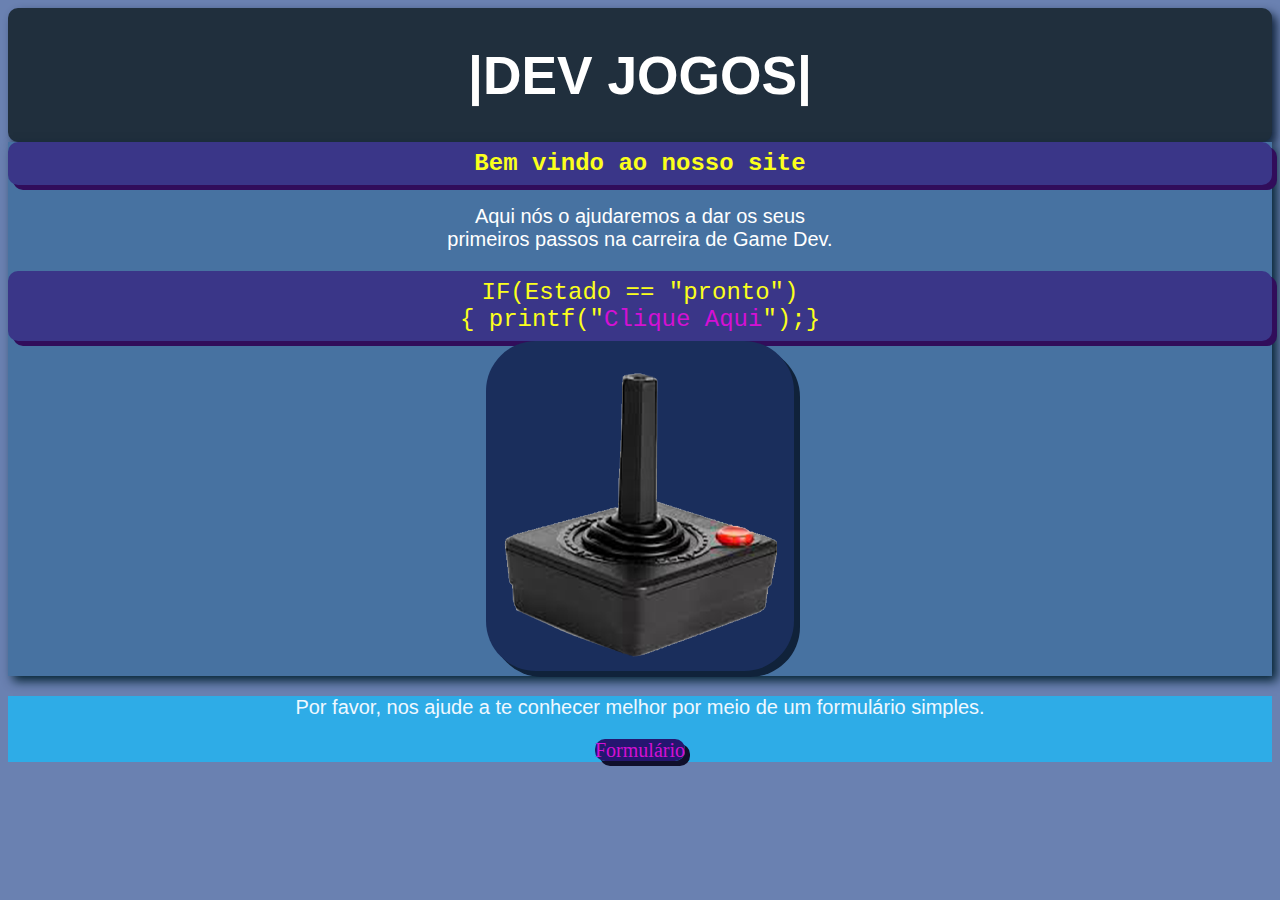
<file: index.html>
<!DOCTYPE html>
<html lang="pt-br">
<head>
    <meta charset="UTF-8">
    <meta name="viewport" content="width=device-width, initial-scale=1.0">
    <title>Site de jogos</title>
    <link rel="Stylesheet" href="style.css">
</head>
<body>
    <header>
        <h1>|DEV JOGOS|</h1>
       
    </header>
    <section>
        <div><strong>Bem vindo ao nosso site</strong>
        </div>
        <p>
            Aqui nós o ajudaremos a dar os seus<br> primeiros passos na carreira de Game Dev.<br>
        </p>
        <div>
            IF(Estado == "pronto")<br>{
            printf("<a href="primeirospassos.html">Clique Aqui</a>");}
        </div>
        <img id="atari" src="atari manete 2.png" alt="controle">
    </section>
    <footer>
        <p>Por favor, nos ajude a te conhecer melhor por meio de um formulário simples.</p>
        <a href="form.html" id="form">Formulário</a>
    </footer>
    
</body>
</html>
</file>
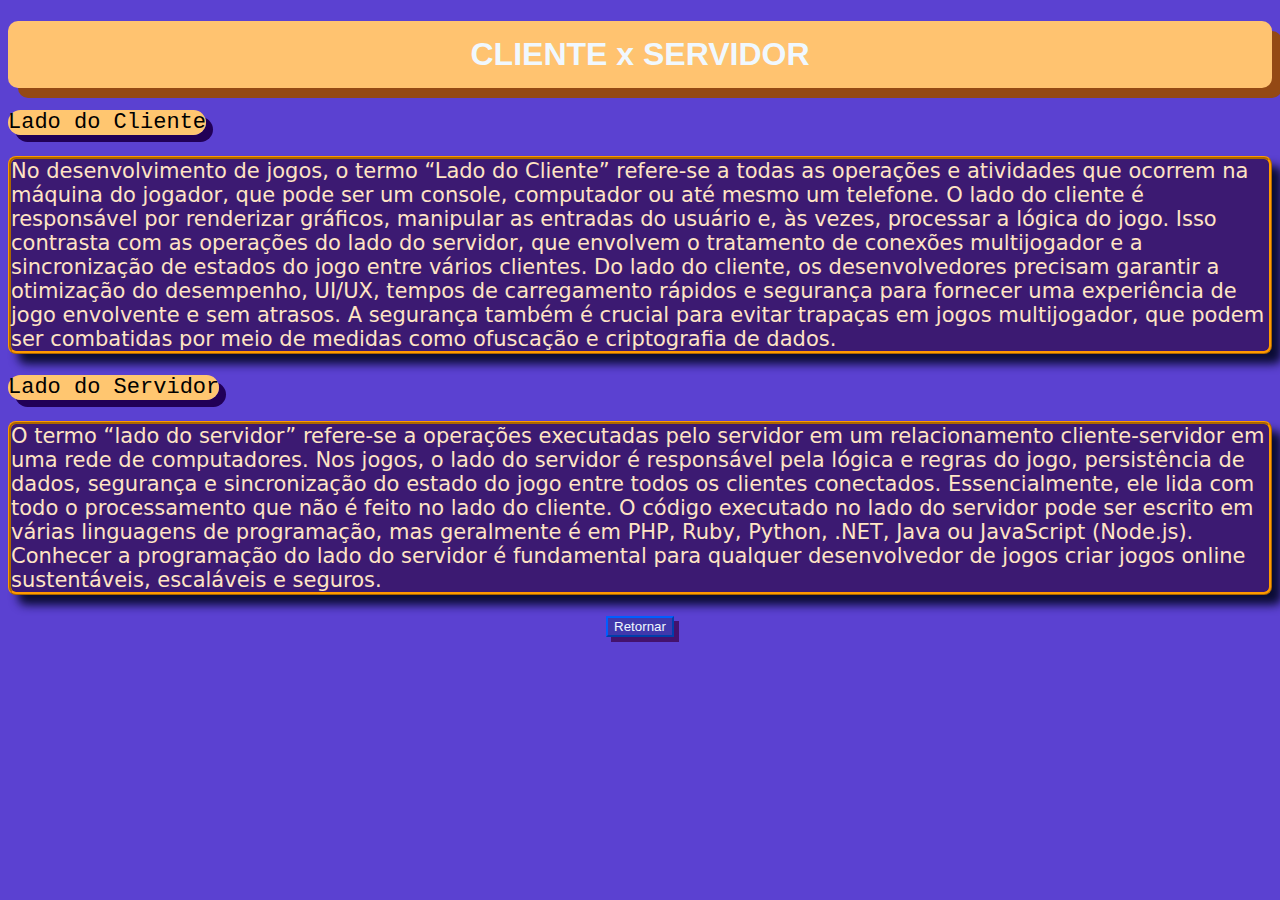
<file: cliente.html>
<!DOCTYPE html>
<html lang="en">
<head>
    <meta charset="UTF-8">
    <meta name="viewport" content="width=device-width, initial-scale=1.0">
    <title>Document</title>
    <link rel="stylesheet" href="cliente.css">
</head>
<body>
    <h1>CLIENTE x SERVIDOR</h1>

    <a>Lado do Cliente</a>
    <p>No desenvolvimento de jogos, o termo “Lado do Cliente” refere-se a todas as operações e atividades que ocorrem na máquina do jogador, que pode ser um console, computador ou até mesmo um telefone. O lado do cliente é responsável por renderizar gráficos, manipular as entradas do usuário e, às vezes, processar a lógica do jogo. Isso contrasta com as operações do lado do servidor, que envolvem o tratamento de conexões multijogador e a sincronização de estados do jogo entre vários clientes. Do lado do cliente, os desenvolvedores precisam garantir a otimização do desempenho, UI/UX, tempos de carregamento rápidos e segurança para fornecer uma experiência de jogo envolvente e sem atrasos. A segurança também é crucial para evitar trapaças em jogos multijogador, que podem ser combatidas por meio de medidas como ofuscação e criptografia de dados.</p>
    <a>Lado do Servidor</a>
    <p>O termo “lado do servidor” refere-se a operações executadas pelo servidor em um relacionamento cliente-servidor em uma rede de computadores. Nos jogos, o lado do servidor é responsável pela lógica e regras do jogo, persistência de dados, segurança e sincronização do estado do jogo entre todos os clientes conectados. Essencialmente, ele lida com todo o processamento que não é feito no lado do cliente. O código executado no lado do servidor pode ser escrito em várias linguagens de programação, mas geralmente é em PHP, Ruby, Python, .NET, Java ou JavaScript (Node.js). Conhecer a programação do lado do servidor é fundamental para qualquer desenvolvedor de jogos criar jogos online sustentáveis, escaláveis ​​e seguros.</p>







    <footer>
        <button onclick="history.back()">Retornar</button>
    </footer>
    
</body>
</html>
</file>
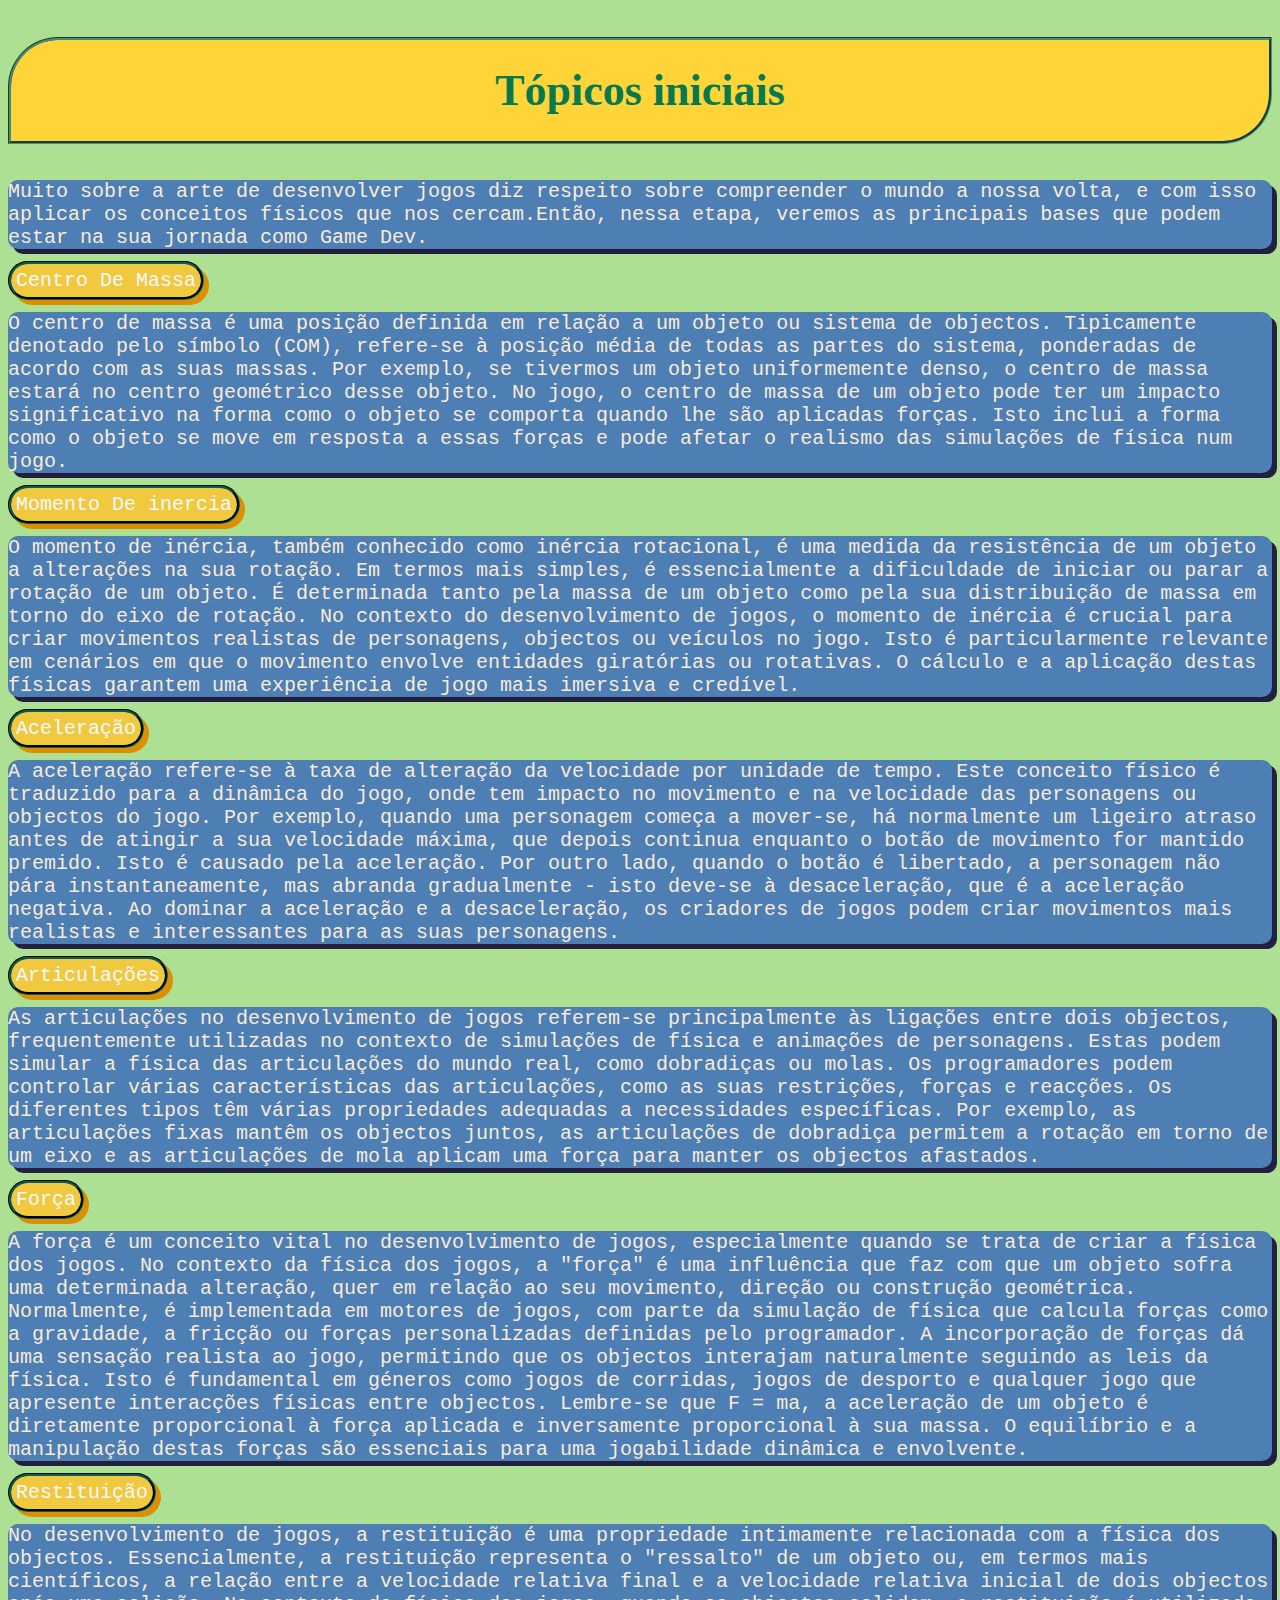
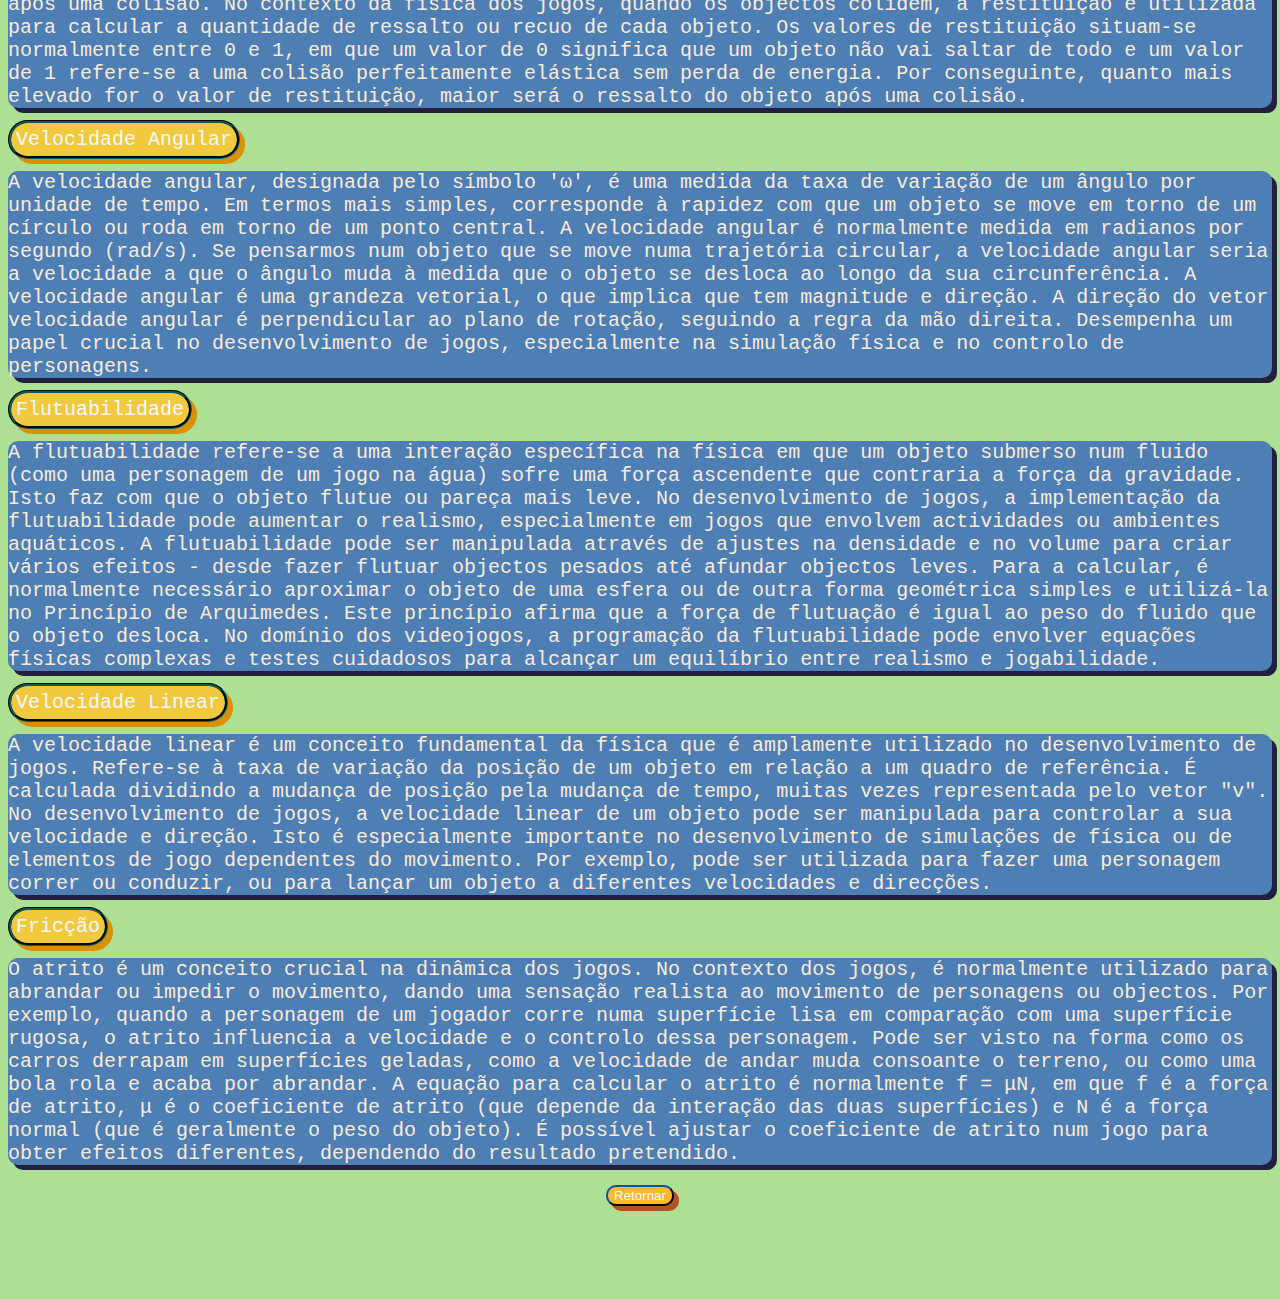
<file: fisica.html>
<!DOCTYPE html>
<html lang="en">
<head>
    <meta charset="UTF-8">
    <meta name="viewport" content="width=device-width, initial-scale=1.0">
    <title>Document</title>
    <link rel="stylesheet" href="fisica.css">
</head>
<body>

    <h2>Tópicos iniciais </h2>
    <p>Muito sobre a arte de desenvolver jogos diz respeito sobre compreender o mundo a nossa volta, e com isso aplicar os conceitos físicos que nos cercam.Então, nessa etapa, veremos as principais bases que podem estar na sua jornada como Game Dev.</p>
    <a>Centro De Massa </a>
    <p>O centro de massa é uma posição definida em relação a um objeto ou sistema de objectos. Tipicamente denotado pelo símbolo (COM), refere-se à posição média de todas as partes do sistema, ponderadas de acordo com as suas massas. Por exemplo, se tivermos um objeto uniformemente denso, o centro de massa estará no centro geométrico desse objeto. No jogo, o centro de massa de um objeto pode ter um impacto significativo na forma como o objeto se comporta quando lhe são aplicadas forças. Isto inclui a forma como o objeto se move em resposta a essas forças e pode afetar o realismo das simulações de física num jogo.</p>
    <a>Momento De inercia</a>
    <p>O momento de inércia, também conhecido como inércia rotacional, é uma medida da resistência de um objeto a alterações na sua rotação. Em termos mais simples, é essencialmente a dificuldade de iniciar ou parar a rotação de um objeto. É determinada tanto pela massa de um objeto como pela sua distribuição de massa em torno do eixo de rotação. No contexto do desenvolvimento de jogos, o momento de inércia é crucial para criar movimentos realistas de personagens, objectos ou veículos no jogo. Isto é particularmente relevante em cenários em que o movimento envolve entidades giratórias ou rotativas. O cálculo e a aplicação destas físicas garantem uma experiência de jogo mais imersiva e credível.</p>
    <a>Aceleração</a>
    <p>A aceleração refere-se à taxa de alteração da velocidade por unidade de tempo. Este conceito físico é traduzido para a dinâmica do jogo, onde tem impacto no movimento e na velocidade das personagens ou objectos do jogo. Por exemplo, quando uma personagem começa a mover-se, há normalmente um ligeiro atraso antes de atingir a sua velocidade máxima, que depois continua enquanto o botão de movimento for mantido premido. Isto é causado pela aceleração. Por outro lado, quando o botão é libertado, a personagem não pára instantaneamente, mas abranda gradualmente - isto deve-se à desaceleração, que é a aceleração negativa. Ao dominar a aceleração e a desaceleração, os criadores de jogos podem criar movimentos mais realistas e interessantes para as suas personagens.</p>
    <a>Articulações</a>
    <p>As articulações no desenvolvimento de jogos referem-se principalmente às ligações entre dois objectos, frequentemente utilizadas no contexto de simulações de física e animações de personagens. Estas podem simular a física das articulações do mundo real, como dobradiças ou molas. Os programadores podem controlar várias características das articulações, como as suas restrições, forças e reacções. Os diferentes tipos têm várias propriedades adequadas a necessidades específicas. Por exemplo, as articulações fixas mantêm os objectos juntos, as articulações de dobradiça permitem a rotação em torno de um eixo e as articulações de mola aplicam uma força para manter os objectos afastados.</p>
    <a>Força</a>
    <p>A força é um conceito vital no desenvolvimento de jogos, especialmente quando se trata de criar a física dos jogos. No contexto da física dos jogos, a "força" é uma influência que faz com que um objeto sofra uma determinada alteração, quer em relação ao seu movimento, direção ou construção geométrica. Normalmente, é implementada em motores de jogos, com parte da simulação de física que calcula forças como a gravidade, a fricção ou forças personalizadas definidas pelo programador. A incorporação de forças dá uma sensação realista ao jogo, permitindo que os objectos interajam naturalmente seguindo as leis da física. Isto é fundamental em géneros como jogos de corridas, jogos de desporto e qualquer jogo que apresente interacções físicas entre objectos. Lembre-se que F = ma, a aceleração de um objeto é diretamente proporcional à força aplicada e inversamente proporcional à sua massa. O equilíbrio e a manipulação destas forças são essenciais para uma jogabilidade dinâmica e envolvente.</p>
    <a>Restituição</a>
    <p>No desenvolvimento de jogos, a restituição é uma propriedade intimamente relacionada com a física dos objectos. Essencialmente, a restituição representa o "ressalto" de um objeto ou, em termos mais científicos, a relação entre a velocidade relativa final e a velocidade relativa inicial de dois objectos após uma colisão. No contexto da física dos jogos, quando os objectos colidem, a restituição é utilizada para calcular a quantidade de ressalto ou recuo de cada objeto. Os valores de restituição situam-se normalmente entre 0 e 1, em que um valor de 0 significa que um objeto não vai saltar de todo e um valor de 1 refere-se a uma colisão perfeitamente elástica sem perda de energia. Por conseguinte, quanto mais elevado for o valor de restituição, maior será o ressalto do objeto após uma colisão.</p>
    <a>Velocidade Angular</a>
    <p>A velocidade angular, designada pelo símbolo 'ω', é uma medida da taxa de variação de um ângulo por unidade de tempo. Em termos mais simples, corresponde à rapidez com que um objeto se move em torno de um círculo ou roda em torno de um ponto central. A velocidade angular é normalmente medida em radianos por segundo (rad/s). Se pensarmos num objeto que se move numa trajetória circular, a velocidade angular seria a velocidade a que o ângulo muda à medida que o objeto se desloca ao longo da sua circunferência. A velocidade angular é uma grandeza vetorial, o que implica que tem magnitude e direção. A direção do vetor velocidade angular é perpendicular ao plano de rotação, seguindo a regra da mão direita. Desempenha um papel crucial no desenvolvimento de jogos, especialmente na simulação física e no controlo de personagens.</p>
    <a>Flutuabilidade</a>
    <p>A flutuabilidade refere-se a uma interação específica na física em que um objeto submerso num fluido (como uma personagem de um jogo na água) sofre uma força ascendente que contraria a força da gravidade. Isto faz com que o objeto flutue ou pareça mais leve. No desenvolvimento de jogos, a implementação da flutuabilidade pode aumentar o realismo, especialmente em jogos que envolvem actividades ou ambientes aquáticos. A flutuabilidade pode ser manipulada através de ajustes na densidade e no volume para criar vários efeitos - desde fazer flutuar objectos pesados até afundar objectos leves. Para a calcular, é normalmente necessário aproximar o objeto de uma esfera ou de outra forma geométrica simples e utilizá-la no Princípio de Arquimedes. Este princípio afirma que a força de flutuação é igual ao peso do fluido que o objeto desloca. No domínio dos videojogos, a programação da flutuabilidade pode envolver equações físicas complexas e testes cuidadosos para alcançar um equilíbrio entre realismo e jogabilidade.</p>
    <a>Velocidade Linear</a>
    <p>A velocidade linear é um conceito fundamental da física que é amplamente utilizado no desenvolvimento de jogos. Refere-se à taxa de variação da posição de um objeto em relação a um quadro de referência. É calculada dividindo a mudança de posição pela mudança de tempo, muitas vezes representada pelo vetor "v". No desenvolvimento de jogos, a velocidade linear de um objeto pode ser manipulada para controlar a sua velocidade e direção. Isto é especialmente importante no desenvolvimento de simulações de física ou de elementos de jogo dependentes do movimento. Por exemplo, pode ser utilizada para fazer uma personagem correr ou conduzir, ou para lançar um objeto a diferentes velocidades e direcções.</p>
    <a>Fricção</a>
    <p>O atrito é um conceito crucial na dinâmica dos jogos. No contexto dos jogos, é normalmente utilizado para abrandar ou impedir o movimento, dando uma sensação realista ao movimento de personagens ou objectos. Por exemplo, quando a personagem de um jogador corre numa superfície lisa em comparação com uma superfície rugosa, o atrito influencia a velocidade e o controlo dessa personagem. Pode ser visto na forma como os carros derrapam em superfícies geladas, como a velocidade de andar muda consoante o terreno, ou como uma bola rola e acaba por abrandar. A equação para calcular o atrito é normalmente f = μN, em que f é a força de atrito, μ é o coeficiente de atrito (que depende da interação das duas superfícies) e N é a força normal (que é geralmente o peso do objeto). É possível ajustar o coeficiente de atrito num jogo para obter efeitos diferentes, dependendo do resultado pretendido.</p>

    <footer>
        <button onclick="history.back()">Retornar</button>
        </footer>
    
</body>
</html>
</file>
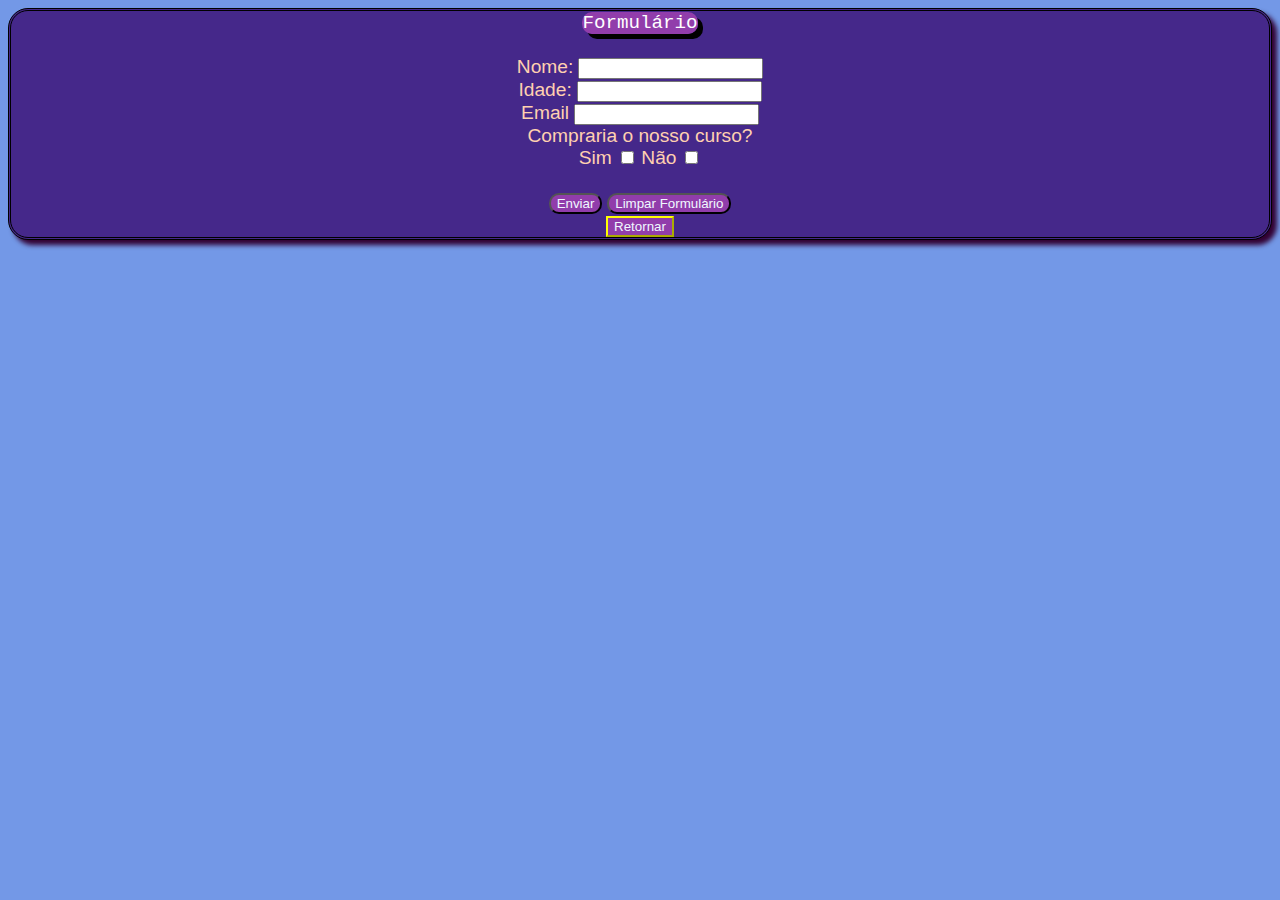
<file: form.html>
<!DOCTYPE html>
<html lang="pt-br">
<head>
    <meta charset="UTF-8">
    <meta name="viewport" content="width=device-width, initial-scale=1.0">
    <title>Formulário</title>
        <link rel="Stylesheet" href="Form.css">
</head>
<body>

    <div>
        <a>Formulário</a><br><br>

    <form action="https://jkorpela.fi/cgi-bin/echo.cgi" method="POST">
        <label for="nome">Nome:</label>
        <input type="text" name="nome" id="nome"><br>

        <label for="idade">Idade:</label>
        <input type="number" name="idade" id="idade"><br>

        <label for="email">Email</label>
        <input type="email" name="email" id="email"><br>

        <label for="preferencias">Compraria o nosso curso?</label><br>
        <label for="sim">Sim</label>
        <input type="checkbox" name="sim" id="sim">
        <label for="nao">Não</label>
        <input type="checkbox" name="" id=""><br><br>

        <input type="submit" value="Enviar" id="enviar">
        <input type="reset" value="Limpar Formulário" id="limpar">
    
    </form>
        <footer>
            <button onclick="history.back()">Retornar</button>
        </footer>
    </div>

    
    
</body>
</html>
</file>
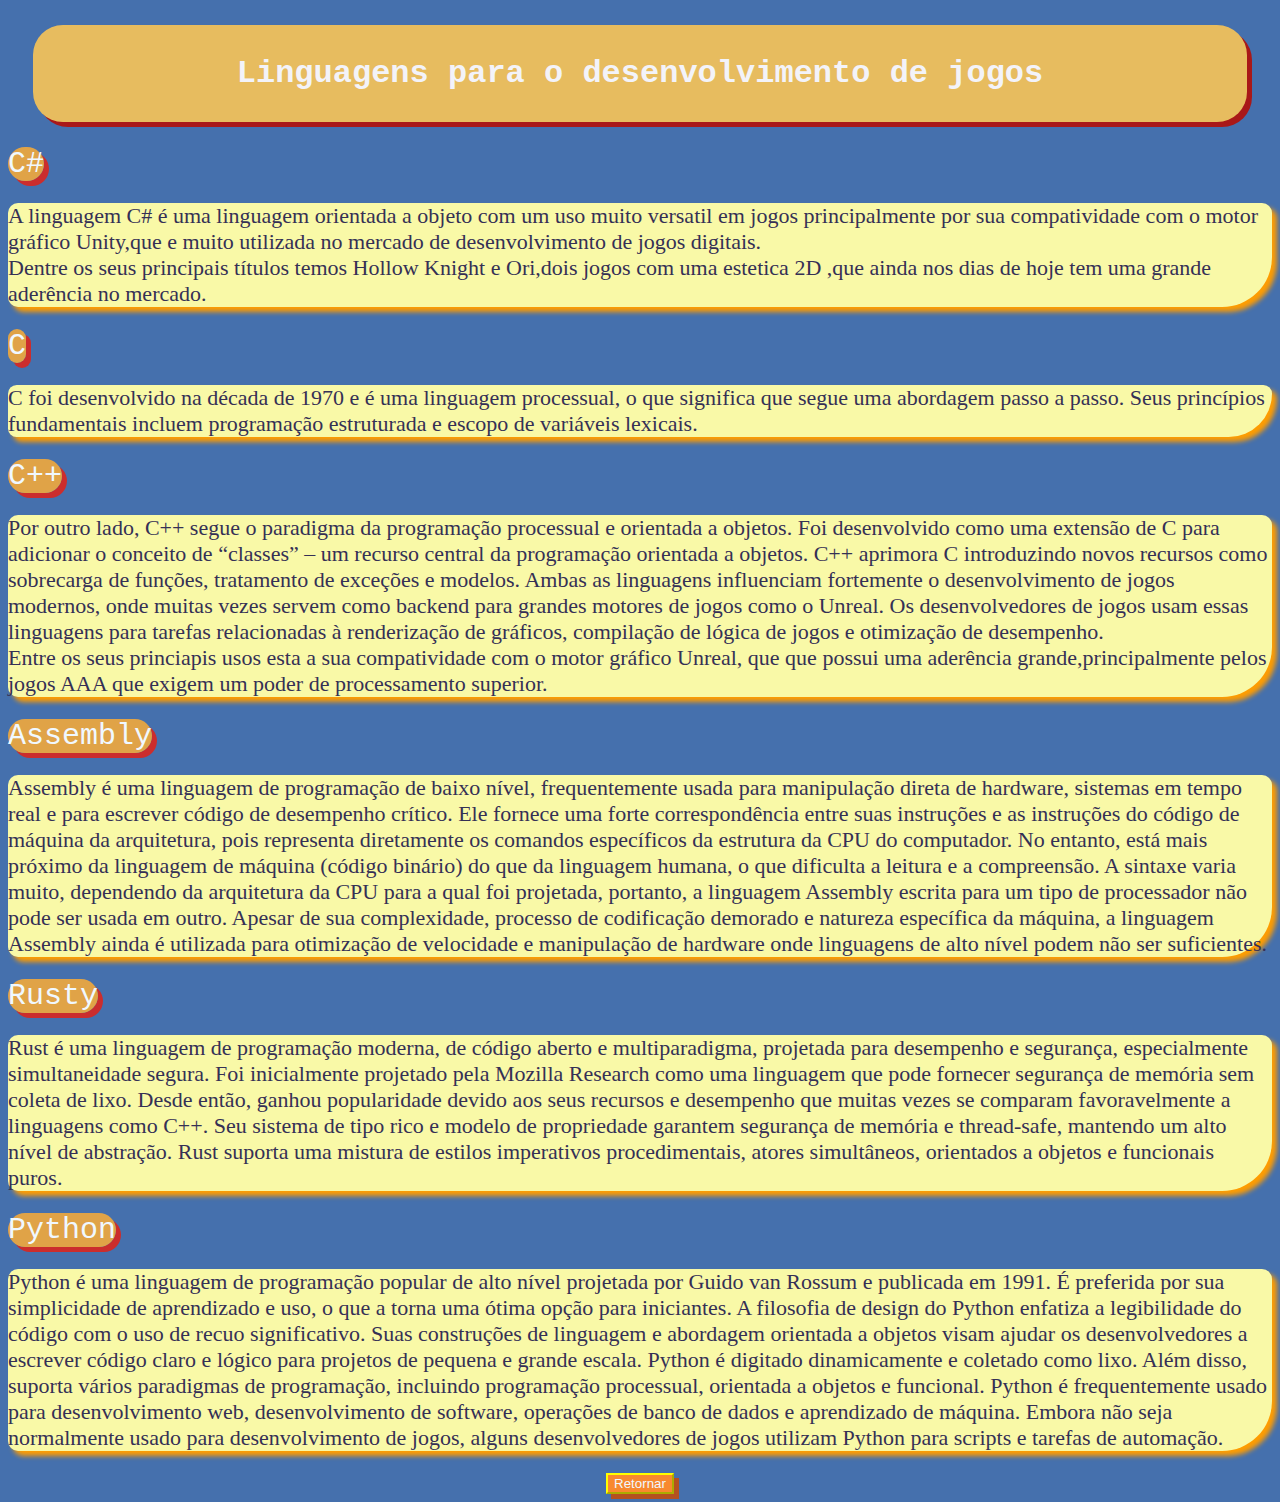
<file: linguagens.html>
<!DOCTYPE html>
<html lang="en">
<head>
    <meta charset="UTF-8">
    <meta name="viewport" content="width=device-width, initial-scale=1.0">
    <title>Linguagens</title>
    <link rel="stylesheet" href="linguagens.css">
</head>
<body>
    <h1>Linguagens para o desenvolvimento de jogos </h1>

    <a>C#</a>
    <p>A linguagem C# é uma linguagem orientada a objeto com um uso muito versatil em jogos principalmente por sua compatividade com o motor gráfico Unity,que e muito utilizada no mercado de desenvolvimento de jogos digitais. 
    <br>Dentre os seus principais títulos temos Hollow Knight e Ori,dois jogos com uma estetica 2D ,que ainda nos dias de hoje tem uma grande aderência no mercado.  </p>
    <a>C</a>
    <p>C foi desenvolvido na década de 1970 e é uma linguagem processual, o que significa que segue uma abordagem passo a passo. Seus princípios fundamentais incluem programação estruturada e escopo de variáveis ​​lexicais.</p>
    <a>C++</a>
    <p>Por outro lado, C++ segue o paradigma da programação processual e orientada a objetos. Foi desenvolvido como uma extensão de C para adicionar o conceito de “classes” – um recurso central da programação orientada a objetos. C++ aprimora C introduzindo novos recursos como sobrecarga de funções, tratamento de exceções e modelos.
    Ambas as linguagens influenciam fortemente o desenvolvimento de jogos modernos, onde muitas vezes servem como backend para grandes motores de jogos como o Unreal. Os desenvolvedores de jogos usam essas linguagens para tarefas relacionadas à renderização de gráficos, compilação de lógica de jogos e otimização de desempenho.<br>Entre os seus princiapis usos esta a sua compatividade com o motor gráfico Unreal, que que possui uma aderência grande,principalmente pelos jogos AAA que exigem um poder de processamento superior.</p>
    <a>Assembly</a>
    <p>Assembly é uma linguagem de programação de baixo nível, frequentemente usada para manipulação direta de hardware, sistemas em tempo real e para escrever código de desempenho crítico. Ele fornece uma forte correspondência entre suas instruções e as instruções do código de máquina da arquitetura, pois representa diretamente os comandos específicos da estrutura da CPU do computador. No entanto, está mais próximo da linguagem de máquina (código binário) do que da linguagem humana, o que dificulta a leitura e a compreensão. A sintaxe varia muito, dependendo da arquitetura da CPU para a qual foi projetada, portanto, a linguagem Assembly escrita para um tipo de processador não pode ser usada em outro. Apesar de sua complexidade, processo de codificação demorado e natureza específica da máquina, a linguagem Assembly ainda é utilizada para otimização de velocidade e manipulação de hardware onde linguagens de alto nível podem não ser suficientes.</p>
    <a>Rusty</a>
    <p>Rust é uma linguagem de programação moderna, de código aberto e multiparadigma, projetada para desempenho e segurança, especialmente simultaneidade segura. Foi inicialmente projetado pela Mozilla Research como uma linguagem que pode fornecer segurança de memória sem coleta de lixo. Desde então, ganhou popularidade devido aos seus recursos e desempenho que muitas vezes se comparam favoravelmente a linguagens como C++. Seu sistema de tipo rico e modelo de propriedade garantem segurança de memória e thread-safe, mantendo um alto nível de abstração. Rust suporta uma mistura de estilos imperativos procedimentais, atores simultâneos, orientados a objetos e funcionais puros.</p>
    <a>Python</a>
    <p>Python é uma linguagem de programação popular de alto nível projetada por Guido van Rossum e publicada em 1991. É preferida por sua simplicidade de aprendizado e uso, o que a torna uma ótima opção para iniciantes. A filosofia de design do Python enfatiza a legibilidade do código com o uso de recuo significativo. Suas construções de linguagem e abordagem orientada a objetos visam ajudar os desenvolvedores a escrever código claro e lógico para projetos de pequena e grande escala. Python é digitado dinamicamente e coletado como lixo. Além disso, suporta vários paradigmas de programação, incluindo programação processual, orientada a objetos e funcional. Python é frequentemente usado para desenvolvimento web, desenvolvimento de software, operações de banco de dados e aprendizado de máquina. Embora não seja normalmente usado para desenvolvimento de jogos, alguns desenvolvedores de jogos utilizam Python para scripts e tarefas de automação.</p>
    
    <footer>
    <button onclick="history.back()">Retornar</button>
    </footer>

</body>
</html>
</file>
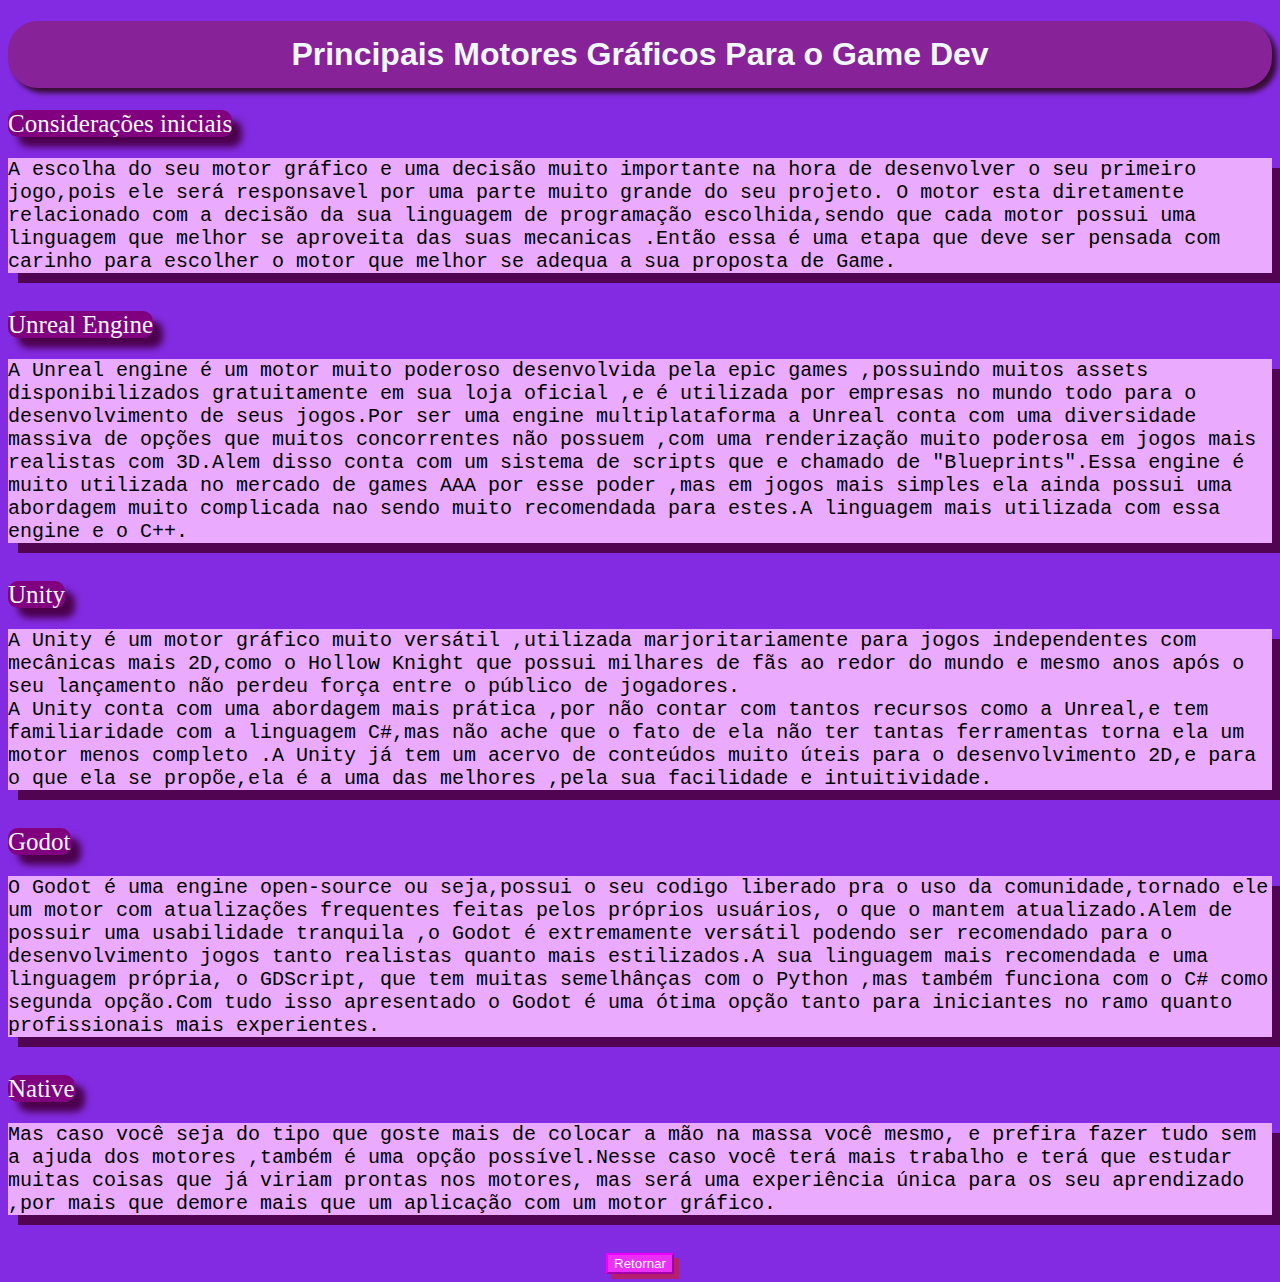
<file: motores.html>
<!DOCTYPE html>
<html lang="en">
<head>
    <meta charset="UTF-8">
    <meta name="viewport" content="width=device-width, initial-scale=1.0">
    <title>Motores</title>
    <link rel="stylesheet" href="motores.css">
</head>
<body>
    <h1>Principais Motores Gráficos Para o Game Dev</h1>
    
    <a>Considerações iniciais</a>
    <p>A escolha do seu motor gráfico e uma decisão muito importante na hora de desenvolver o seu primeiro jogo,pois ele será responsavel por uma parte muito grande do seu projeto. O motor esta diretamente relacionado com a decisão da sua linguagem de programação escolhida,sendo que cada motor possui uma linguagem que melhor se aproveita das suas mecanicas .Então essa é uma etapa que deve ser pensada com carinho para escolher o motor que melhor se adequa a sua proposta de Game.</p><br>
    <a>Unreal Engine</a>
    <p>A Unreal engine é um motor muito poderoso desenvolvida pela epic games ,possuindo muitos assets disponibilizados gratuitamente em sua loja oficial ,e é utilizada por empresas no mundo todo para o desenvolvimento de seus jogos.Por ser uma engine multiplataforma a Unreal conta com uma diversidade massiva de opções que muitos concorrentes não possuem ,com uma renderização muito poderosa em jogos mais realistas com 3D.Alem disso conta com um sistema de scripts que e chamado de "Blueprints".Essa engine é muito utilizada no mercado de games AAA por esse poder ,mas em jogos mais simples ela ainda possui uma abordagem muito complicada nao sendo muito recomendada para estes.A linguagem mais utilizada com essa engine e o C++.</p><br>
    <a>Unity</a>
    <p>A Unity é um motor gráfico muito versátil ,utilizada marjoritariamente para jogos independentes com mecânicas mais 2D,como o Hollow Knight que possui milhares de fãs ao redor do mundo e mesmo anos após o seu lançamento não perdeu força entre o público de jogadores.<br>A Unity conta com uma abordagem mais prática ,por não contar com tantos recursos como a Unreal,e tem familiaridade com a linguagem C#,mas não ache que o fato de ela não ter tantas ferramentas torna ela um motor menos completo .A Unity já tem um acervo de conteúdos muito úteis para o desenvolvimento 2D,e para o que ela se propõe,ela é a uma das melhores ,pela sua facilidade e intuitividade.</p><br>
    <a>Godot</a>
    <p>O Godot é uma engine open-source ou seja,possui o seu codigo liberado pra o uso da comunidade,tornado ele um motor com atualizações frequentes feitas pelos próprios usuários, o que o mantem atualizado.Alem de possuir uma usabilidade tranquila ,o Godot é extremamente versátil podendo ser recomendado para o desenvolvimento jogos tanto realistas quanto mais estilizados.A sua linguagem mais recomendada e uma linguagem própria, o GDScript, que tem muitas semelhânças com o Python ,mas também funciona com o C# como segunda opção.Com tudo isso apresentado o Godot é uma ótima opção tanto para iniciantes no ramo quanto profissionais mais experientes.  </p><br>
    <a>Native</a>
    <p>Mas caso você seja do tipo que goste mais de colocar a mão na massa você mesmo, e prefira fazer tudo sem a ajuda dos motores ,também é uma opção possível.Nesse caso você terá mais trabalho e terá que estudar muitas coisas que já viriam prontas nos motores, mas será uma experiência única para os seu aprendizado ,por  mais que demore mais que um aplicação com um motor gráfico.  </p><br>

    <footer>
        <button onclick="history.back()">Retornar</button>
        </footer>
</body>
</html>
</file>
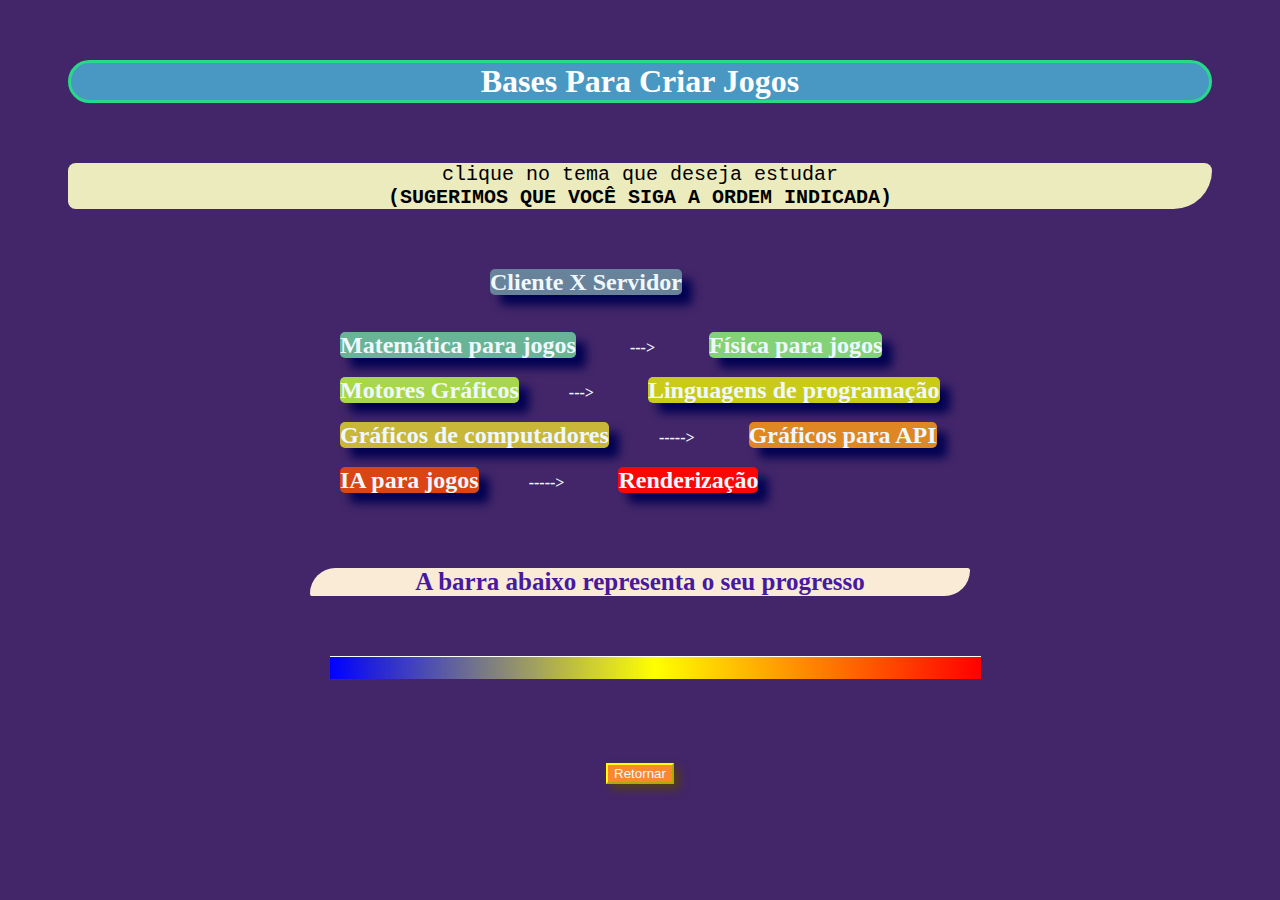
<file: primeirospassos.html>
<!DOCTYPE html>
<html lang="pt-br">
<head>
    <meta charset="UTF-8">
    <meta name="viewport" content="width=device-width, initial-scale=1.0">
    <title>RoadMap</title>
    <link rel="stylesheet" href="styleroad.css">
</head>
<body>

    <h1>Bases Para Criar Jogos</h1>

    <p id="recomendacoes">clique no tema que deseja estudar<strong><BR>(SUGERIMOS QUE VOCÊ SIGA A ORDEM INDICADA)</p>

<div>
    <a id="clienteeServidor"  href="cliente.html">Cliente X Servidor</a><br><br><br>
    <a id="MatematicaDosJogos" href="matematica.html">Matemática para jogos</a> <a style="color: aliceblue;">---></a>
    <a id="FisicaDosJogos" href="fisica.html">Física para jogos</a><br><br>
    <a id="MotoresGraficos" href="motores.html">Motores Gráficos</a><a style="color: aliceblue;">---></a>
    <a id="LinguagensDeProgramacao" href="linguagens.html">Linguagens de programação</a><br><br>
    <a id="GraficosDeComputadores" href="graficosdecomputadores.html">Gráficos de computadores</a><a style="color: aliceblue;">-----></a>
    <a id="GraficosParaAPI" href="graficosAPI.html">Gráficos para API</a><br><br>
    <a id="IADeJogos" href="ia.html">IA para jogos</a><a style="color: aliceblue;">-----></a>
    <a id="RenderizaçãoAvancada" href="render.html">Renderização</a><br><br><br><br>

    <h2>A barra abaixo representa o seu progresso </h2>

    <img src="Degrade.png" alt="degrade"> 
</div>
    


    <footer>
        <button onclick="history.back()">Retornar</button>
    </footer>
    
</body>
</html>
</file>
<file: style.css>
body{
    background-color: rgb(106, 129, 177);
}
header{
    background-color: rgb(32, 47, 61);
    border-radius: 150;
    padding: 1px;
    color: rgb(255, 255, 255);
    text-align: center;
    font: normal 20pt arial;
    box-shadow: 5px 5px 10px rgb(20, 39, 63);
    border-radius: 10px 10px;
    font-family:Impact, Haettenschweiler, 'Arial Narrow Bold', sans-serif ;
}
section{
    margin: auto;
    background-color: rgb(71, 114, 161);
    color: rgb(255, 255, 255);
    font: normal 15pt arial;
    text-align: center;
    box-shadow: 5px 5px 10px rgb(5, 35, 51);
}
div{
    text-align: center;
    font:normal 18pt arial ;
    color: rgb(251, 255, 28);
    background-color: rgb(58, 54, 136);
    box-shadow: 5px 5px  rgb(49, 13, 91) ;
    padding: 8px;
    font-family:'Courier New', Courier, monospace ;
    border-radius: 10px 10px;
    
}
footer{
    color: aliceblue;
    font-size: 20px;
    text-align: center;
    background-color: rgb(46, 172, 231);
}

#atari{
    padding-top: 20px ;
    background-color: rgb(26, 46, 92);
    border-radius: 50px 50px 50px;
    box-shadow: 6px 6px rgb(16, 34, 58);
}

a{
    text-decoration: none;
    color: rgb(212, 16, 212);
}

p{
    font-family: 'Gill Sans', 'Gill Sans MT', Calibri, 'Trebuchet MS', sans-serif;
}

#form{
    background-color: rgb(37, 22, 112);
    box-shadow: 5px 5px rgb(15, 15, 43);
    border-radius: 10px 10px 10px;
}
</file>
<file: cliente.css>
body{
    background-color: rgb(91, 65, 209);
}

h1{
    text-align: center;
    background-color: rgb(255, 195, 112);
    color: aliceblue;
    border-radius: 10px 10px ;
    font-family: 'Trebuchet MS', 'Lucida Sans Unicode', 'Lucida Grande', 'Lucida Sans', Arial, sans-serif;
    padding: 15px;
    box-shadow: 10px 10px rgb(148, 73, 20);
    
}

a{
    background-color: rgb(255, 198, 112);
    box-shadow: 7px 7px rgb(33, 0, 87);
    font-size: 22px;
    font-family: 'Courier New', Courier, monospace;
    border-radius: 50px 50px 50px;
}

p{
    background-color: rgb(60, 26, 114);
    font-size: 21px;
    font-family:system-ui, -apple-system, BlinkMacSystemFont, 'Segoe UI', Roboto, Oxygen, Ubuntu, Cantarell, 'Open Sans', 'Helvetica Neue', sans-serif ;
    color:bisque;
    border-style:ridge;
    border-radius: 8px 8px;
    border-color: rgb(255, 153, 0);
    box-shadow: 10px 10px 10px rgb(11, 12, 52);
}

button{
    background-color: rgb(65, 56, 172);
    box-shadow: 5px 5px rgb(68, 18, 109);
    color: aliceblue;
    border-color: rgb(0, 94, 255);
    text-align: center;
}


footer{
    text-align: center;
}
</file>
<file: fisica.css>
body{
    background-color: rgb(174, 224, 147);
    
}

a{
    background-color: rgb(240, 201, 62);
    padding: 5px;
    border-radius: 50px 50px 50px;
    border-style:groove;
    border-color: rgb(7, 92, 92);
    font-size: 20px;
    font-family: 'Courier New', Courier, monospace;
    color: aliceblue;
    box-shadow: 5px 5px rgb(220, 143, 0);
}
h2{
    text-align: center;
    background-color: rgb(255, 212, 57);
    padding: 25px;
    color: rgb(6, 121, 79);
    border-radius: 50px 0px 50px;
    border-style: groove;
    border-color: rgb(67, 142, 117);
    font-size: 44px;
    font-family:Cambria, Cochin, Georgia, Times, 'Times New Roman', serif;
}

p{
    background-color: rgb(77, 126, 180);
    font-size: 20px;
    font-family:monospace;
    border-radius: 10px 10px 10px;
    box-shadow: 5px 5px rgb(35, 31, 63);
    color: antiquewhite;
}

button{
    background-color: rgb(248, 184, 47);
    box-shadow: 5px 5px rgb(180, 81, 32);
    color: aliceblue;
    border-color: rgb(0, 44, 97);
    text-align: center;
    border-radius: 10px 10px;
}

footer{
    text-align: center;
}
</file>
<file: Form.css>
body{
    background-color: rgb(115, 152, 231);
    font-size: larger;
    justify-content: center;
}

a{
    background-color: rgb(145, 61, 171);
    border-radius: 10px 10px 10px;
    color: rgb(255, 255, 255);
    font-family: 'Courier New', Courier, monospace;
    box-shadow: 5px 5px black;
}

label{
    color: rgb(255, 208, 176);
    font-family: 'Gill Sans', 'Gill Sans MT', Calibri, 'Trebuchet MS', sans-serif;
}

div{
    text-align: center;
    background-color: rgb(69, 40, 138);
    border-radius: 20px 20px;
    box-shadow: 5px 5px 5px rgb(50, 0, 50);
    border-style: double;
}

#limpar{
    background-color: rgb(145, 61, 171);
    color: aliceblue;
    border-radius: 10px 10px;
}

#enviar{
    background-color: rgb(145, 61, 171);
    color: aliceblue;
    border-radius: 10px 10px;
}

button{
    background-color: rgb(145, 61, 171);
    color: aliceblue;
    border-color: yellow;
}
</file>
<file: linguagens.css>
body{
    background-color: rgb(69, 112, 173);
    background-blend-mode:multiply;
}

h1{
    color: rgb(243, 243, 249);
    text-align: center;
    background-color: rgb(231, 188, 95);
    border-radius: 30px 30px;
    font-family: 'Courier New', Courier, monospace;
    margin: 25px;
    box-shadow: 5px 5px  rgb(169, 24, 24);
    padding: 30px;
}

p{
    background-color: rgb(249, 249, 167);
    border-radius: 10px 10px 50px;
    color: rgb(53, 48, 85);
    box-shadow: 5px 5px 5px rgb(255, 157, 0);
    font-size: 22px;
}

a{
    font-family: 'Courier New', Courier, monospace;
    background-color: rgb(224, 163, 71);
    background-size: contain;
    font-size: 30px;
    border-radius: 50px 50px 50px;
    box-shadow: 5px 5px rgb(203, 45, 45);
    color: aliceblue;
}

button{
    background-color: rgb(248, 137, 47);
    box-shadow: 5px 5px rgb(180, 81, 32);
    color: aliceblue;
    border-color: yellow;
    text-align: center;
}

footer{
    text-align: center;
}
</file>
<file: motores.css>
body{
    background-color: rgb(131, 43, 226);

}

h1{
    background-color: rgb(135, 34, 153);
    color: rgb(42, 29, 0);
    text-align: center;
    box-shadow: 5px 5px 5px rgb(54, 13, 49);
    padding: 15px ;
    border-radius: 30px 30px 30px;
    color: aliceblue;
    font-family: 'Trebuchet MS', 'Lucida Sans Unicode', 'Lucida Grande', 'Lucida Sans', Arial, sans-serif;
}


a{
    background-color: purple;
    color: aliceblue;
    font-size: 25PX;
    border-radius: 10px 10px ;
    box-shadow: 10px 10px 7px rgb(76, 0, 76);
    font-family:fantasy;
}
p{
    background-color: rgb(234, 171, 255);
    font-size: 20px;
    font-family: 'Courier New', Courier, monospace;
    box-shadow: 10px 10px rgb(81, 4, 81);
}

button{
    background-color: rgb(235, 47, 248);
    box-shadow: 5px 5px rgb(180, 32, 111);
    color: aliceblue;
    border-color: rgb(242, 0, 255);
    text-align: center;
}

footer{
    text-align: center;
}
</file>
<file: styleroad.css>
body{
    background-color: rgb(66, 38, 105);
}

h1{
    text-align: center;
    color: rgb(254, 253, 253);
    background-color: rgb(73, 152, 195);
    border-radius: 50px 50px 50px;
    margin:60px;
    border-style:solid;
    border-color: rgb(39, 217, 137);
}

#recomendacoes{
    font-family: 'Courier New', Courier, monospace;
    text-align: center;
    font-size: 20px;
    border-radius: 10px 10px 50px;
    background-color: rgb(235, 235, 189);
    margin: 60PX;
}

#clienteeServidor{
    box-shadow: 10px 10px 10px rgb(2, 2, 82);
    color: aliceblue;
    text-align: center;
    font-size: 24px;
    background-color: rgb(103, 130, 153);
    margin: 200px;
    border-radius: 5px 5px;
}

#MatematicaDosJogos{
    box-shadow: 10px 10px 10px rgb(2, 2, 82);
    color: aliceblue;
    text-align: center;
    font-size: 24px;
    background-color: rgb(105, 180, 151);
    margin: 50px;
    border-radius: 5px 5px;
    
}

#FisicaDosJogos{
    box-shadow: 10px 10px 10px rgb(2, 2, 82);
    color: aliceblue;
    text-align: center;
    font-size: 24px;
    background-color: rgb(132, 210, 120);
    margin: 50px;
    border-radius: 5px 5px;
}

#MotoresGraficos{
    box-shadow: 10px 10px 10px rgb(2, 2, 82);
    color: aliceblue;
    text-align: center;
    font-size: 24px;
    background-color: rgb(169, 215, 76);
    margin: 50px;
    border-radius: 5px 5px;
}

#LinguagensDeProgramacao{
    box-shadow: 10px 10px 10px rgb(2, 2, 82);
    color: aliceblue;
    text-align: center;
    font-size: 24px;
    background-color: rgb(202, 202, 27);
    margin: 50px;
    border-radius: 5px 5px;
}

#GraficosDeComputadores{
    box-shadow: 10px 10px 10px rgb(2, 2, 82);
    color: aliceblue;
    text-align: center;
    font-size: 24px;
    background-color: rgb(200, 183, 57);
    margin: 50px;
    border-radius: 5px 5px;
}

#GraficosParaAPI{
    box-shadow: 10px 10px 10px rgb(2, 2, 82);
    color: aliceblue;
    text-align: center;
    font-size: 24px;
    background-color: rgb(222, 135, 35);
    margin: 50px;
    border-radius: 5px 5px;
}

#IADeJogos{
    box-shadow: 10px 10px 10px rgb(2, 2, 82);
    color: aliceblue;
    text-align: center;
    font-size: 24px;
    background-color: rgb(217, 69, 20);
    margin: 50px;
    border-radius: 5px 5px;
}

#RenderizaçãoAvancada{
    box-shadow: 10px 10px 10px rgb(2, 2, 82);
    color: aliceblue;
    text-align: center;
    font-size: 24px;
    background-color: rgb(250, 6, 6);
    margin: 50px;
    border-radius: 5px 5px;
}

footer{
    margin-top: 40px;
    text-align: center;
    
}

button{
    background-color: rgb(248, 137, 47);
    box-shadow: 5px 5px 10px rgb(86, 62, 18);
    color: aliceblue;
    border-color: yellow;
}

a{
    text-decoration: none;
}

img{
    transform: rotateY(180deg);
    margin: 40px;
}

div{
    width: 700px; 
    margin-left: auto;
    margin-right: auto; 
}

h2{
    text-align: center;
    margin: 20px;
    color: rgb(70, 25, 160);
    font-size: 25px ;
    background-color: antiquewhite;
    border-radius: 50px 5px;
    font-family:Cambria, Cochin, Georgia, Times, 'Times New Roman', serif ;
}
</file>
